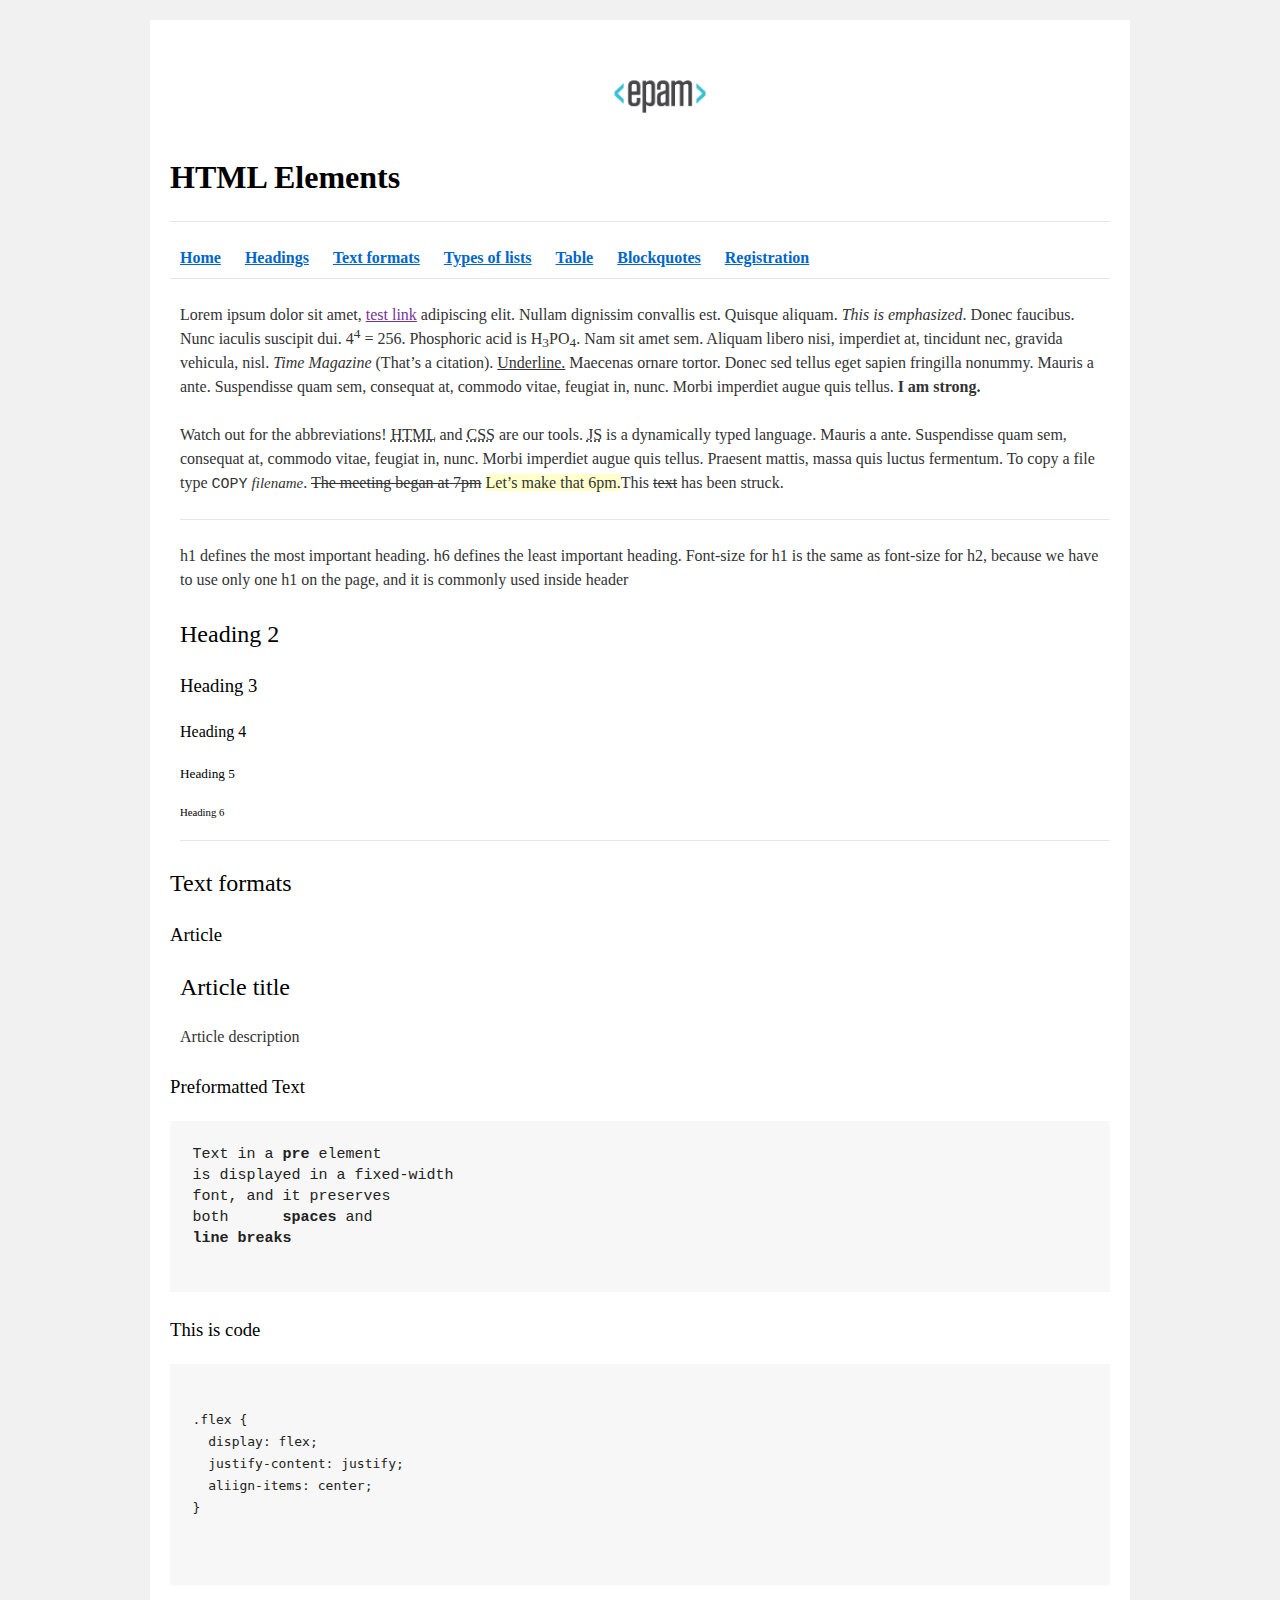
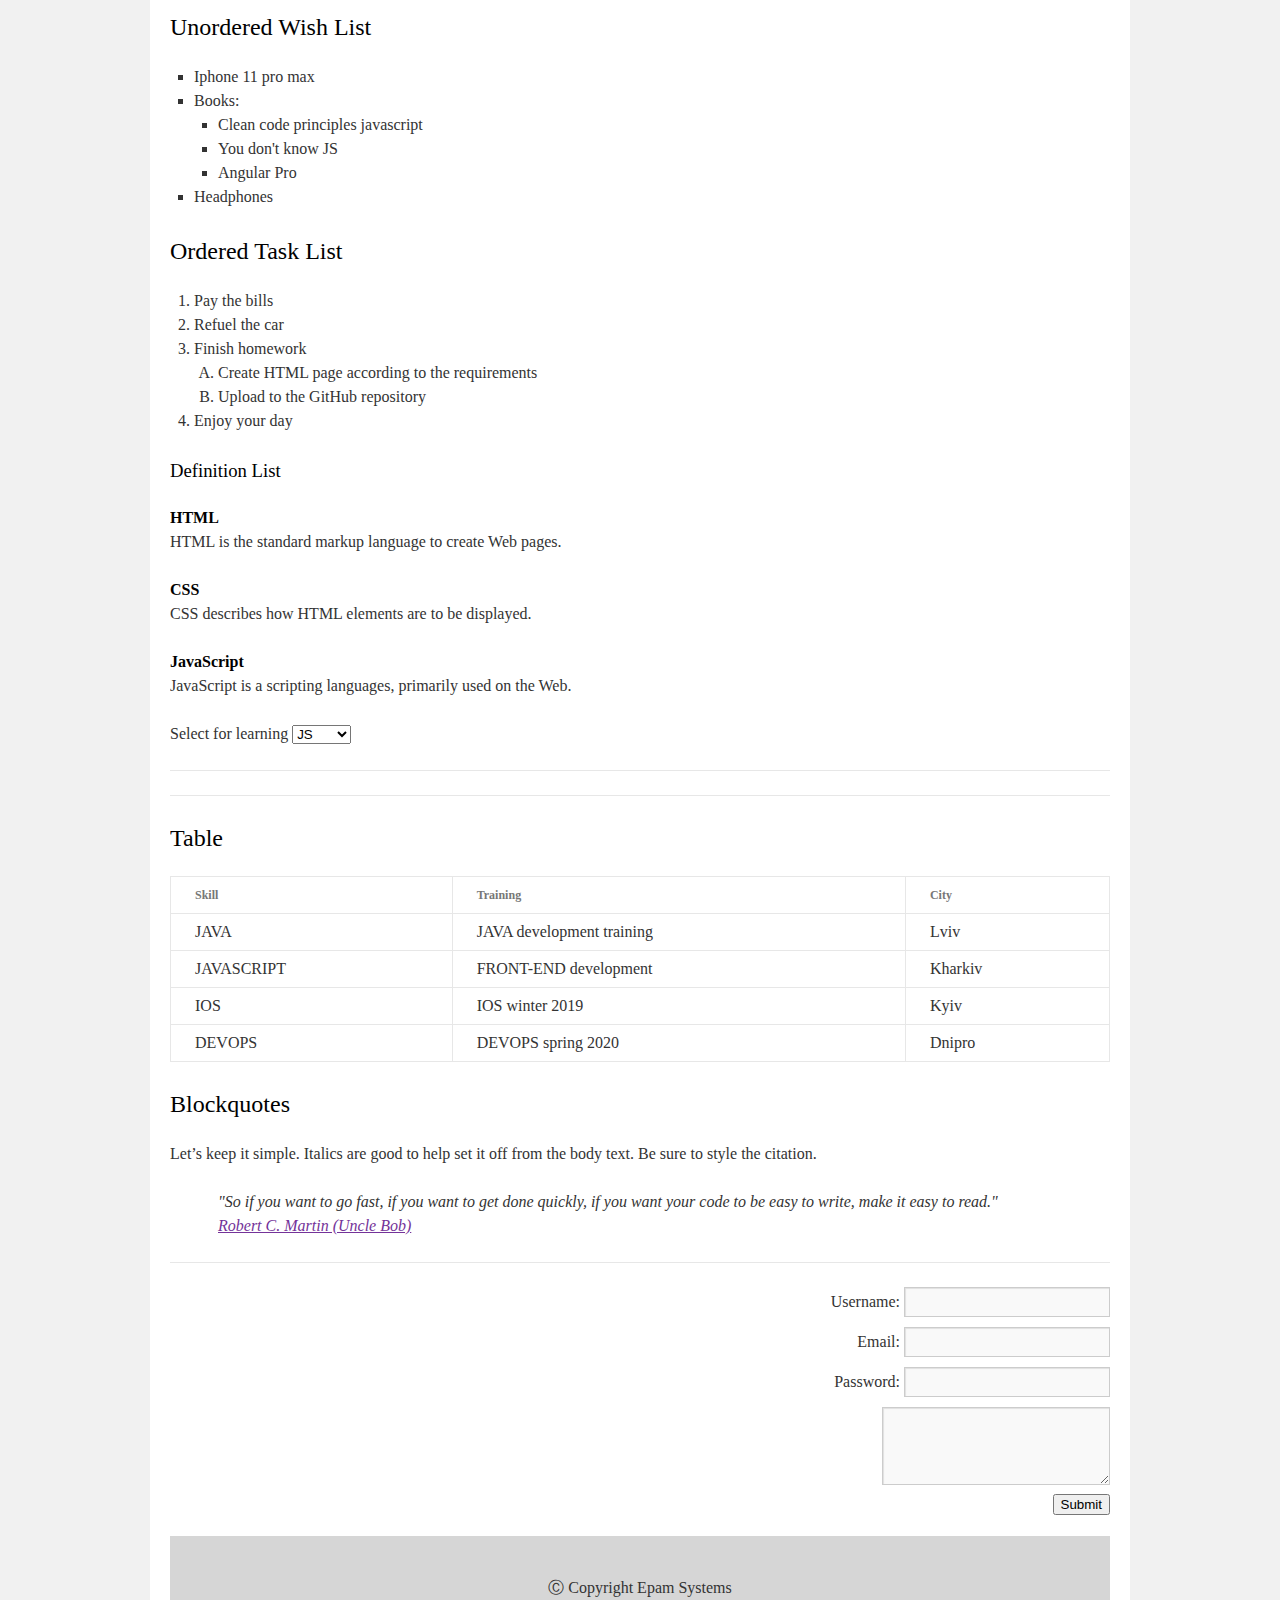
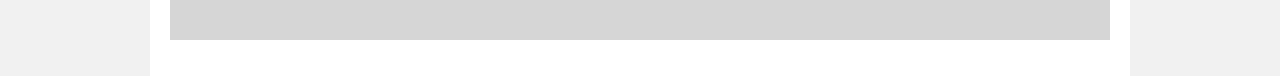
<file: FL12_HW1/homework/index.html>
<!DOCTYPE html>
<html lang="en">

<head>
  <meta charset="utf-8">
  <title>HTML Basics</title>
  <link rel="stylesheet" href="style.css">
</head>

<body>
  <div id="wrapper">
    <div id="main">
      <div id="container">
        <div id="content" role="main">
          <img src="logo.png" alt="<epam>">
          <header>
            <h1><strong>HTML Elements</strong></h1><a id="Home"></a>
            <hr>
            <nav>
              <a href="#Home"><b>Home</b></a>
              <a href="#Headings"><b>Headings</b></a>
              <a href="#TextFormats"><b>Text formats</b></a>
              <a href="#TypesOfLists"><b>Types of lists</b></a>
              <a href="#Table"><b>Table</b></a>
              <a href="#Blockquotes"><b>Blockquotes</b></a>
              <a href="#Registration"><b>Registration</b></a>
            </nav>
            <hr>
          </header>
          <article>
            <p>Lorem ipsum dolor sit amet, <a href="">test link</a> adipiscing elit. Nullam dignissim convallis est.
              Quisque aliquam.
              <em>This is emphasized</em>. Donec faucibus. Nunc iaculis suscipit dui. 4<sup>4</sup> = 256.
              Phosphoric acid is H<sub>3</sub>PO<sub>4</sub>. Nam sit amet sem. Aliquam libero nisi, imperdiet at,
              tincidunt nec, gravida vehicula, nisl.
              <i>Time Magazine</i> (That’s a citation). <u>Underline.</u> Maecenas ornare tortor. Donec sed tellus eget
              sapien fringilla nonummy. Mauris a ante.
              Suspendisse quam sem, consequat at, commodo vitae, feugiat in, nunc. Morbi imperdiet augue quis tellus.
              <strong>I am strong.</strong></p>
            <p>Watch out for the abbreviations! <abbr title="Hyper Text Markup Language">HTML</abbr> and <abbr
                title="Cascading Style Sheets">CSS</abbr> are our tools. <abbr title="JavaScript">JS</abbr> is a dynamically
                 typed language. Mauris a ante. Suspendisse quam sem, consequat at, commodo vitae, feugiat in, nunc. Morbi 
                 imperdiet augue quis tellus. Praesent mattis, massa quis luctus fermentum. To copy a file type <kbd>COPY</kbd>
                  <var>filename</var>. <del>The meeting began at 7pm</del> <ins>Let’s make that 6pm.</ins>This <s>text</s> has been struck.</p>
            <hr>
            <a id="Headings"></a>
            <p>h1 defines the most important heading. h6 defines the least important heading. Font-size for h1 is the
              same as font-size for h2, because we have to use only one h1 on the page, and it is commonly used inside
              header</p>
            <h2>Heading 2</h2>
            <h3>Heading 3</h3>
            <h4>Heading 4</h4>
            <h5>Heading 5</h5>
            <h6>Heading 6</h6>
            <hr>
          </article>
          <section>
            <a id="TextFormats"></a>
            <h2>Text formats</h2>
            <h3>Article</h3>
            <article>
              <h2>Article title</h2>
              <p>Article description</p>
            </article>

            <h3>Preformatted Text</h3>
            <pre>Text in a <strong>pre</strong> element
is displayed in a fixed-width
font, and it preserves
both      <strong>spaces</strong> and
<strong>line breaks</strong>
            </pre>
            <h3>This is code</h3>
            <pre><code>
.flex {
  display: flex;
  justify-content: justify;
  aliign-items: center;
}

            </code></pre>
            <a id="TypesOfLists"></a>
            <h2>Unordered Wish List</h2>
            <ul>
              <li>Iphone 11 pro max</li>
              <li>Books:
                <ul>
                  <li>Clean code principles javascript</li>
                  <li>You don't know JS</li>
                  <li>Angular Pro</li>
                </ul>
              </li>
              <li>Headphones</li>
            </ul>
            <h2>Ordered Task List</h2>
            <ol>
              <li>Pay the bills</li>
              <li>Refuel the car</li>
              <li>Finish homework
                <ol>
                  <li>Create HTML page according to the requirements</li>
                  <li>Upload to the GitHub repository</li>
                </ol>
              </li>  
              <li>Enjoy your day</li>
            </ol>
            <h3>Definition List</h3>
            <dl>
              <dt>HTML</dt>
                <dd>HTML is the standard markup language to create Web pages.</dd>
              <dt>CSS</dt>
                <dd>CSS describes how HTML elements are to be displayed.</dd>
              <dt>JavaScript</dt>
                <dd>JavaScript is a scripting languages, primarily used on the Web.</dd>
            </dl>
            <p>Select for learning
            <select id="SelectForLearning">
              <option value="JS">JS</option>
              <option value="HTML">HTML</option>
              <option value="CSS">CSS</option>
            </select>
            </p>
            </section>
            <hr>
            <hr>
            <section>
            <a id="Table"></a>
            <h2>Table</h2>
              <table>
              <tr>
                <th>Skill</th>
                <th>Training</th>
                <th>City</th>
              </tr>
              <tr>
                <td>JAVA</td>
                <td>JAVA development training</td>
                <td>Lviv</td>
              </tr>
              <tr>
                <td>JAVASCRIPT</td>
                <td>FRONT-END development</td>
                <td>Kharkiv</td>
              </tr>
              <tr>
                <td>IOS</td>
                <td>IOS winter 2019</td>
                <td>Kyiv</td>
              </tr>
              <tr>
                <td>DEVOPS</td>
                <td>DEVOPS spring 2020</td>
                <td>Dnipro</td>
              </tr>
            </table>
          </section>
          <section>
            <a id="Blockquotes"></a>
            <h2>Blockquotes</h2>
            <p>
              Let’s keep it simple. Italics are good to help set it off from the body text. Be sure to style the citation.
            </p>
            <blockquote cite="">"So if you want to go fast, if you want to get done quickly, if you want your code to be easy to write, make it easy to read."
              <p><a href="">Robert C. Martin (Uncle Bob)</a></p>
            </blockquote>
          </section>
          <hr>
            <a id="Registration"></a>
            <form action="URL" method="POST">
              <fieldset>
                <label for="Username">Username: </label>
                <input type="text" id="Username">
              </fieldset>  
              <fieldset>
                <label for="Email">Email: </label>
                <input type="text" id="Email">
              </fieldset>
              <fieldset>
                <label for="Password">Password: </label>
                <input type="text" id="Password">
              </fieldset>
              <fieldset>
                <textarea cols="23" rows="3"></textarea>
              </fieldset>
              <fieldset>
                <button type="submit">Submit</button>
              </fieldset>
            </form>
          <footer>
            &#9400; Copyright Epam Systems
          </footer>
        </div>
      </div>
    </div>
  </div>
</body>

</html>
</file>
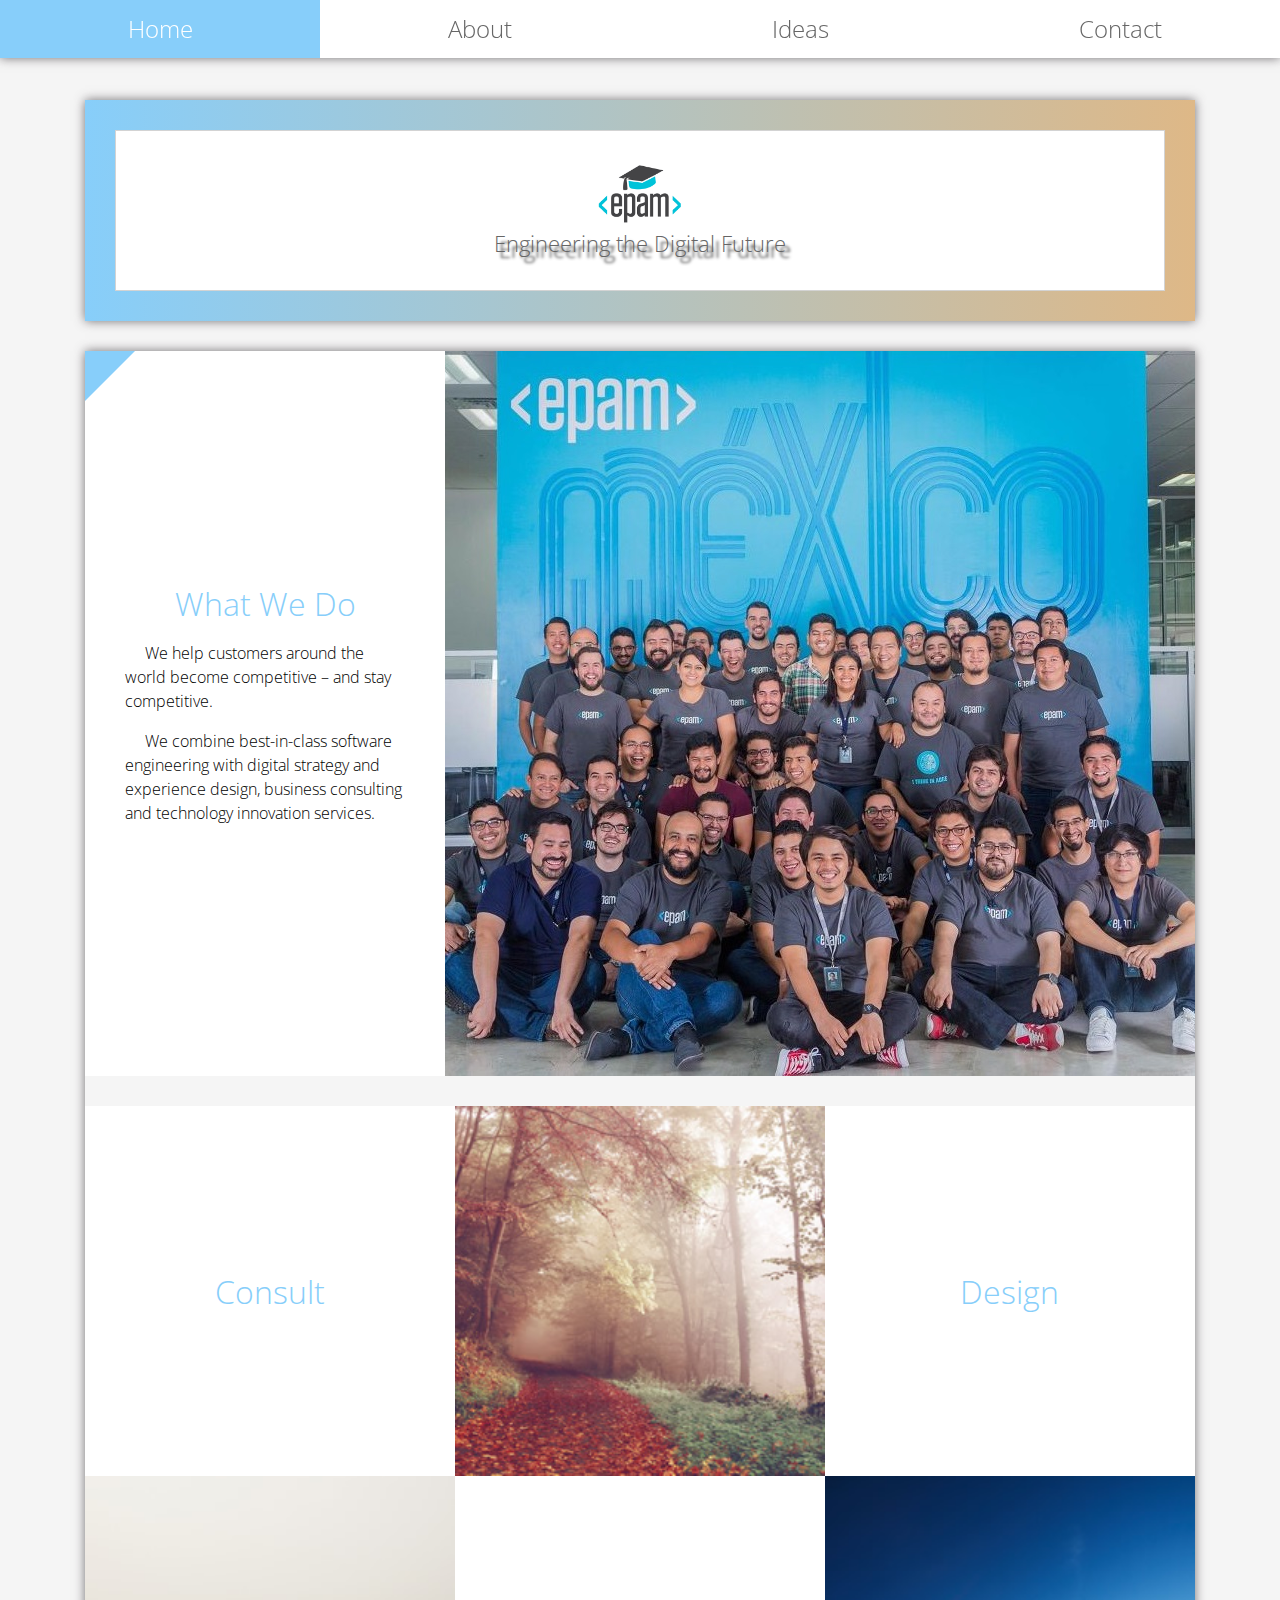
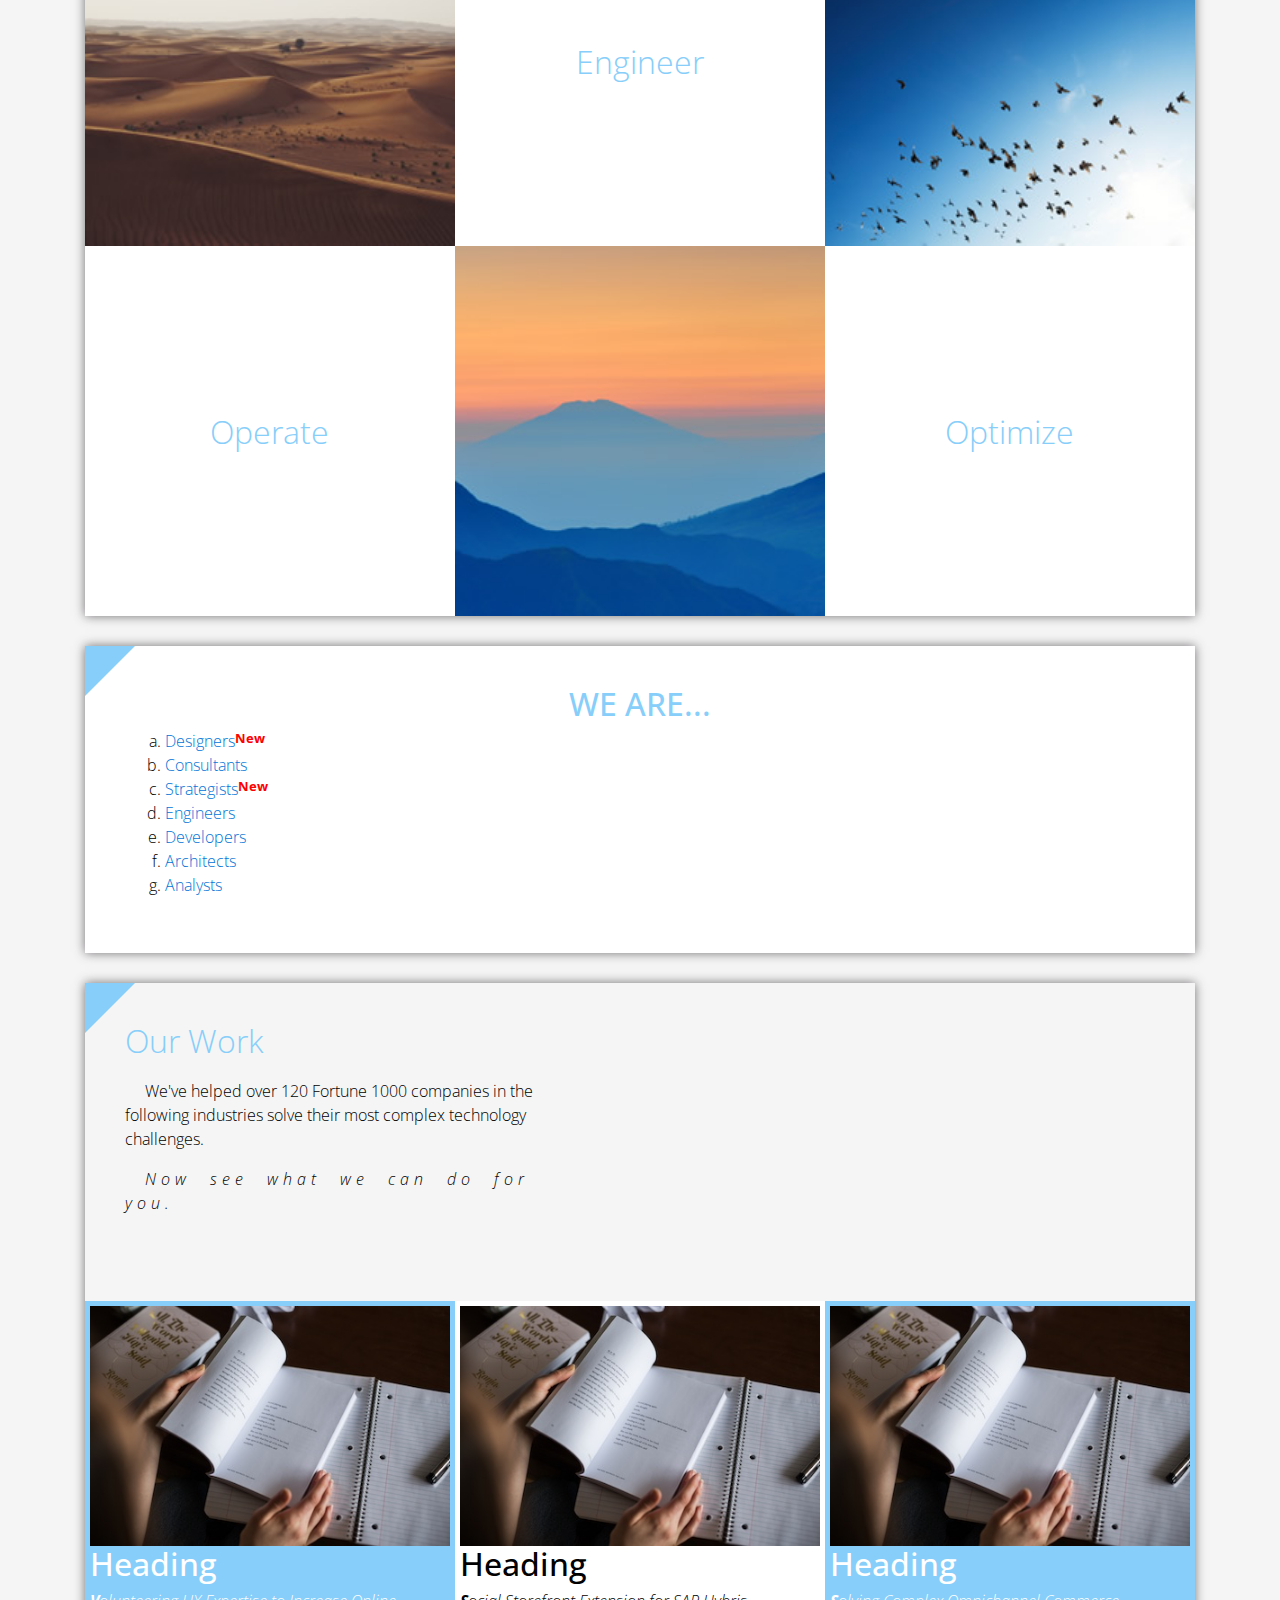
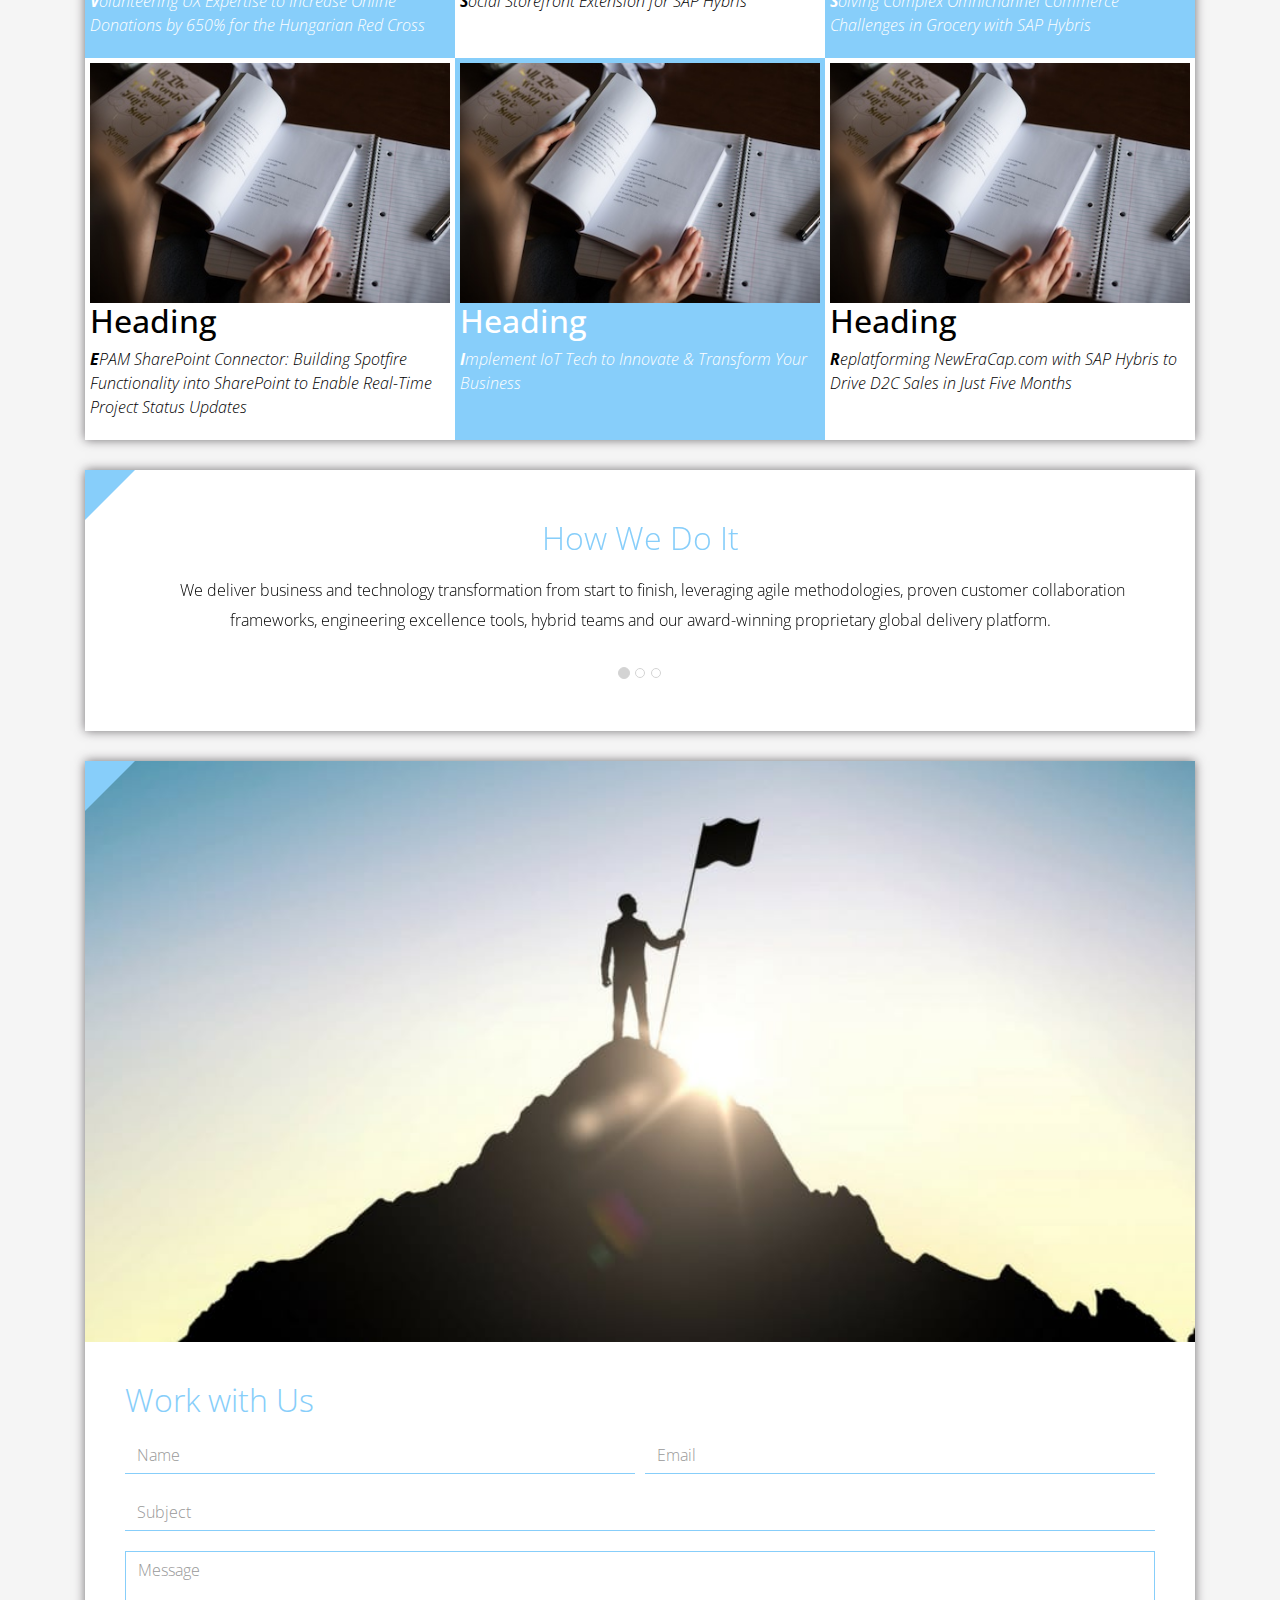
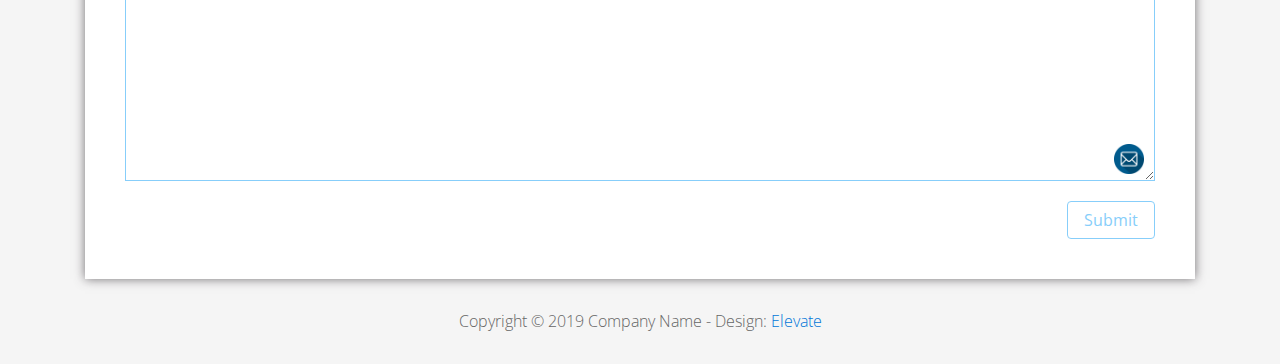
<file: FL12_HW2/homework/index.html>
<!DOCTYPE html>
<html lang="en">
<head>
  <meta charset="utf-8">
  <meta http-equiv="X-UA-Compatible" content="IE=edge">
  <meta name="viewport" content="width=device-width, initial-scale=1">

  <title>CSS Basics HW</title>



  <!-- load stylesheets -->
  <link rel="stylesheet" href="http://fonts.googleapis.com/css?family=Open+Sans:300,400">
  <!-- Google web font "Open Sans" -->
  <link rel="stylesheet" href="css/bootstrap.min.css">
  <!-- Bootstrap style -->
  <link rel="stylesheet" href="css/general.css">
  <link rel="stylesheet" href="css/style.css">
  <!-- Templatemo style -->
</head>

<body>
<div class="container">

  <div class="tm-sidebar">
    <nav class="tm-main-nav">
      <ul>
        <li class="tm-nav-item"><a href="#home" class="tm-nav-item-link">Home</a></li>
        <li class="tm-nav-item"><a href="#about" class="tm-nav-item-link">About</a></li>
        <li class="tm-nav-item"><a href="#ideas" class="tm-nav-item-link">Ideas</a></li>
        <li class="tm-nav-item"><a href="#contact" class="tm-nav-item-link">Contact</a></li>
      </ul>
    </nav>
  </div>

  <div class="tm-main-content">

    <div id="home" class="tm-content-box tm-content-header margin-b-10">
      <div class="tm-banner">
        <div class="tm-banner-inner">
          <img src="img/epam_logo.png" width="100" alt="">
          <p class="tm-banner-text">Engineering the Digital Future</p>
        </div>
      </div>
    </div>

    <section>
      <div class="tm-content-box flex-2-col">

        <div class="padding-medium flex-item tm-team-description-container flex-item">
          <h2 class="tm-section-title">What We Do</h2>
          <p class="tm-section-description">We help customers around the world become competitive – and stay competitive.</p>
          <p class="tm-section-description"> We combine best-in-class software engineering with digital strategy and experience design, business consulting and technology innovation services.</p>
        </div>
        <div class="flex-item tm-team-img">
          <img src="img/epam-mexico.jpg" alt="epam-mexico">
        </div>

      </div>

      <div id="about" class="tm-content-box">

        <ul class="boxes gallery-container">
          <li class="box box-bg">
            <h2 class="tm-section-title tm-section-title-box tm-box-bg-title">Consult</h2>
          </li>
          <li class="box">
            <a href="img/idea-large-01.jpg">
              <img src="img/idea-01.jpg" alt="Image" class="img-fluid thumbnail box-img">
            </a>
          </li>
          <li class="box box-bg">
            <h2 class="tm-section-title tm-section-title-box tm-box-bg-title">Design</h2>
          </li>
          <li class="box">
            <a href="img/idea-large-02.jpg">
              <img src="img/idea-02.jpg" alt="Image" class="img-fluid thumbnail box-img">
            </a>
          </li>
          <li class="box box-bg">
            <h2 class="tm-section-title tm-section-title-box tm-box-bg-title">Engineer</h2>
          </li>
          <li class="box">
            <a href="img/idea-large-03.jpg">
              <img src="img/idea-03.jpg" alt="Image" class="img-fluid thumbnail box-img">
            </a>
          </li>
          <li class="box box-bg">
            <h2 class="tm-section-title tm-section-title-box tm-box-bg-title">Operate</h2>
          </li>
          <li class="box">
            <a href="img/idea-large-04.jpg">
              <img src="img/idea-04.jpg" alt="Image" class="img-fluid thumbnail box-img">
            </a>
          </li>
          <li class="box box-bg">
            <h2 class="tm-section-title tm-section-title-box tm-box-bg-title">Optimize</h2>
          </li>
        </ul>

      </div>

    </section>

    <!-- slider -->
    <section class="heading tm-content-box">
      <div class="padding-medium">
        <h2> WE ARE...</h2>
        <ol>
          <li><a href="index.html" class="text">Designers</a></li>
          <li><a href="index.html">Consultants</a></li>
          <li><a href="#" class="text">Strategists</a></li>
          <li><a href="#">Engineers</a></li>
          <li><a href="#">Developers</a></li>
          <li><a href="#">Architects</a></li>
          <li><a href="#">Analysts</a></li>
        </ol>
      </div>
    </section>

    <section class="blocks">
      <div class="padding-medium flex-item tm-team-description-container">
        <h2 class="tm-section-title">Our Work</h2>
        <p class="tm-section-description">We've helped over 120 Fortune 1000 companies in the following industries solve their most complex technology challenges. </p>
        <p class="tm-section-description"> Now see what we can do for you.</p>
      </div>
      <div class="tm-content-box flex-2-col">
      </div>
      <div  class="tm-content-box">
        <ul class="boxes gallery-container">
          <li class="box box-work">
            <img src="img/study.jpeg" alt="Image" class="img-fluid">
            <div>
              <h2>Heading</h2>
              <p>Volunteering UX Expertise to Increase Online Donations by 650% for the Hungarian Red Cross</p>
            </div>
          </li>
          <li class="box box-work">
            <img src="img/study.jpeg" alt="Image" class="img-fluid">
            <div>
              <h2>Heading</h2>
              <p>Social Storefront Extension for SAP Hybris</p>
            </div>
          </li>
          <li class="box box-work">
            <img src="img/study.jpeg" alt="Image" class="img-fluid">
            <div>
              <h2>Heading</h2>
              <p>Solving Complex Omnichannel Commerce Challenges in Grocery with SAP Hybris</p>
            </div>
          </li>
          <li class="box box-work">
            <img src="img/study.jpeg" alt="Image" class="img-fluid">
            <div>
              <h2>Heading</h2>
              <p>EPAM SharePoint Connector: Building Spotfire Functionality into SharePoint to Enable Real-Time Project Status Updates</p>
            </div>
          </li>
          <li class="box box-work">
            <img src="img/study.jpeg" alt="Image" class="img-fluid">
            <div>
              <h2>Heading</h2>
              <p>Implement IoT Tech to Innovate &amp; Transform Your Business</p>
            </div>
          </li>
          <li class="box box-work">
            <img src="img/study.jpeg" alt="Image" class="img-fluid">
            <div>
              <h2>Heading</h2>
              <p>Replatforming NewEraCap.com with SAP Hybris to Drive D2C Sales in Just Five Months</p>
            </div>
          </li>
        </ul>

      </div>
    </section>

    <section id="ideas">
      <div id="tmCarousel" class="carousel slide tm-content-box" data-ride="carousel">

        <ol class="carousel-indicators">
          <li data-target="#tmCarousel" data-slide-to="0" class="active"></li>
          <li data-target="#tmCarousel" data-slide-to="1" class=""></li>
          <li data-target="#tmCarousel" data-slide-to="2" class=""></li>
        </ol>

        <div class="carousel-inner" role="listbox">

          <div class="carousel-item active">
            <div class="carousel-content">
              <div class="flex-item">
                <h2 class="tm-section-title">How We Do It</h2>
                <p class="tm-section-description carousel-description">We deliver business and technology transformation from start to finish, leveraging agile methodologies, proven customer collaboration frameworks, engineering excellence tools, hybrid teams and our award-winning proprietary global delivery platform.</p>
              </div>
            </div>
          </div>

          <div class="carousel-item">
            <div class="carousel-content">
              <div class="flex-item">
                <h2 class="tm-section-title">Our Clients</h2>
                <p class="tm-section-description carousel-description">Lorem ipsum dolor sit amet,
                  consectetur adipiscing elit. Quisque vel nisi pharetra nibh varius pharetra ac
                  sagittis nisi. Etiam pharetra vestibulum hendrerit. Pellentesque interdum metus
                  sed massa rutrum.</p>
              </div>
            </div>
          </div>

          <div class="carousel-item">
            <div class="carousel-content">
              <div class="flex-item">
                <h2 class="tm-section-title">Our Projects</h2>
                <p class="tm-section-description carousel-description">Donec ex libero, fringilla
                  vitae purus sit amet, rhoncus pharetra lorem. Pellentesque id sem id lacus
                  ultricies vehicula. Aliquam rutrum mi non. Pellentesque interdum metus sed massa
                  rutrum.</p>
              </div>
            </div>
          </div>

        </div>

      </div>
    </section>

    <section class="tm-content-box">
      <img src="img/contact-us.jpg" alt="Contact image" class="img-fluid img-contact-us">

      <div id="contact" class="padding-medium">
        <h2 class="tm-section-title">Work with Us</h2>
        <form action="#contact" method="get" class="contact-form">

          <div class="form-group col-xs-12 col-sm-12 col-md-6 col-lg-6 form-group-2-col-left">
            <input type="text" id="contact_name" name="contact_name" class="form-control"
                   placeholder="Name" required/>
          </div>
          <div class="form-group col-xs-12 col-sm-12 col-md-6 col-lg-6 form-group-2-col-right mandatory-field">
            <input type="email" id="contact_email" name="contact_email" class="form-control"
                   placeholder="Email" required/>
          </div>
          <div class="form-group">
            <input type="text" id="contact_subject" name="contact_subject" class="form-control"
                   placeholder="Subject" required/>
          </div>
          <div class="form-group">
            <textarea id="contact_message" name="contact_message" class="form-control" rows="9"
                      placeholder="Message" required></textarea>
          </div>

          <button type="submit" class="btn btn-primary submit-btn">Submit</button>

        </form>
      </div>
    </section>

    <footer class="tm-footer">
      <p class="text-xs-center">Copyright &copy; 2019 Company Name

        - Design: <a rel="nofollow" href="http://www.templatemo.com/tm-481-elevate"
                     target="_parent">Elevate</a></p>
    </footer>

  </div>

</div>

</body>
</html>
</file>
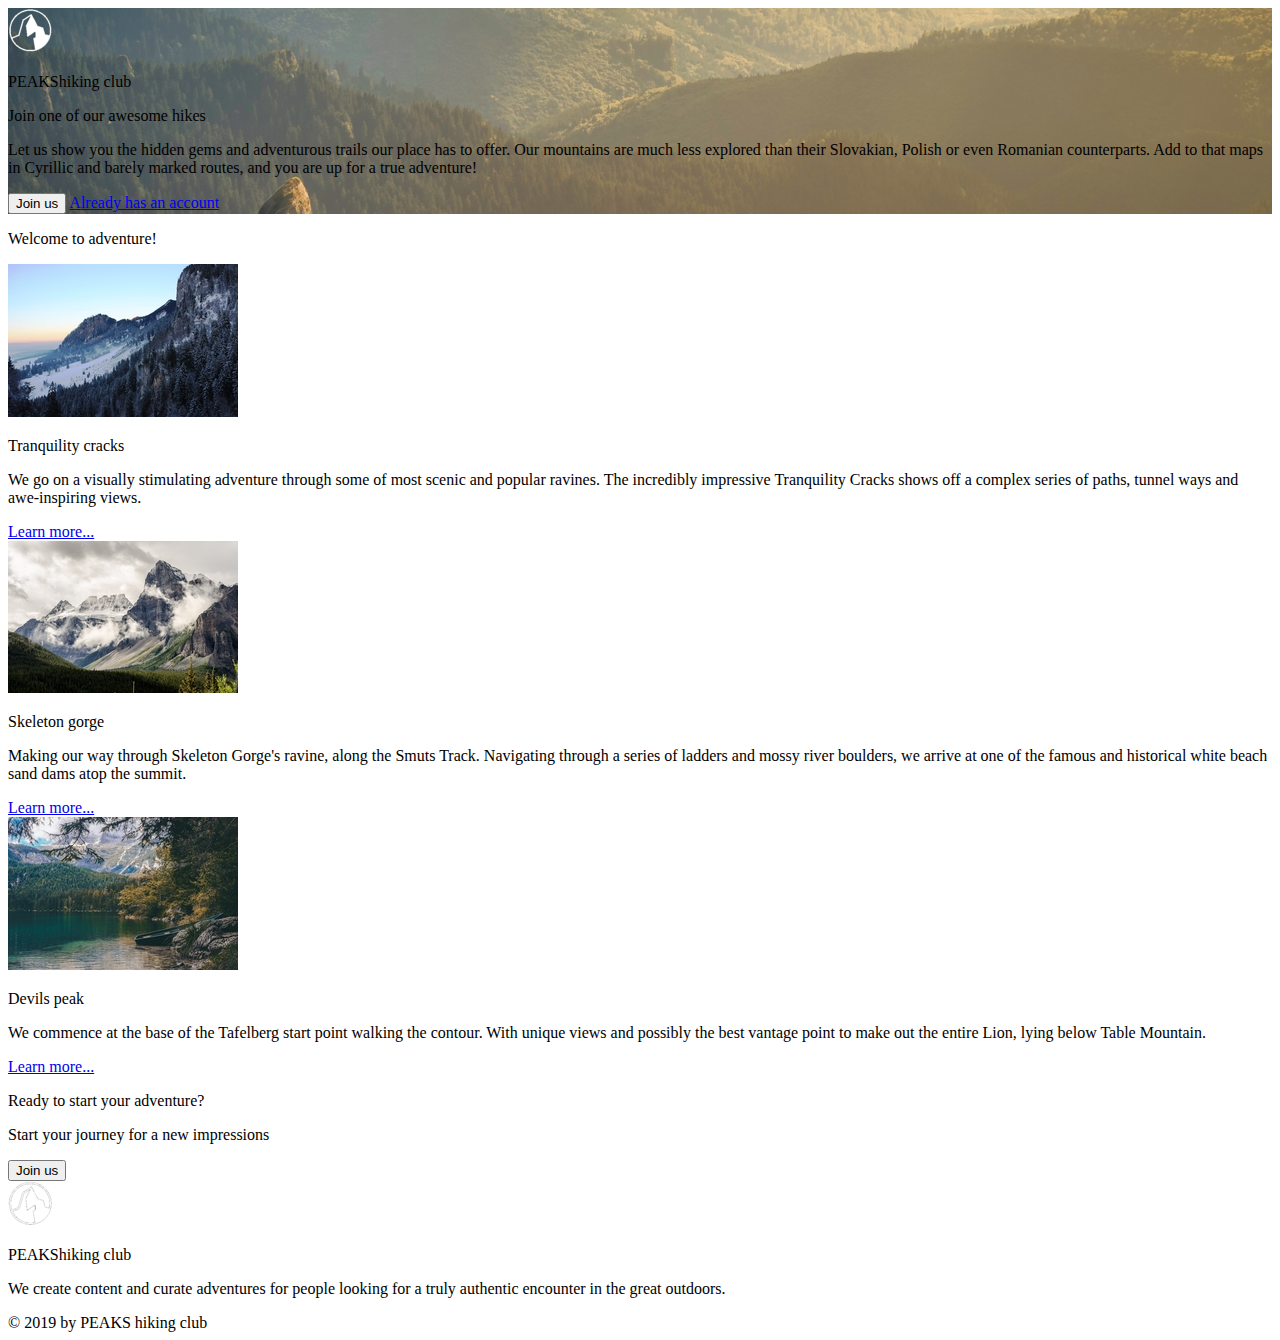
<file: FL12_HW3/homework/index.html>
<!DOCTYPE html>
<html lang="en">

<head>
    <meta charset="UTF-8">
    <meta name="viewport" content="width=device-width, initial-scale=1.0">
    <meta http-equiv="X-UA-Compatible" content="ie=edge">
    <link href="https://fonts.googleapis.com/css?family=Hind:400,600%7CSource+Sans+Pro:400,600,700%7CFresca"
          rel="stylesheet"/>

    <!-- Styles should be switched here: -->

    <link rel="stylesheet" type="text/css" href="css/style1.css">
    <!--     <link rel="stylesheet" type="text/css" href="css/style2.css">-->

    <title>PEAKS hiking club</title>
</head>

<body>
<header class="header">
    <div class="header-wrap">
        <div class="landing-logo">
            <img src="img/m-logo.png" alt="logo"/>
            <p>PEAKS<span>hiking club</span></p>
        </div>
        <p class="header_heading">
            Join one of our awesome hikes
        </p>
        <p class="header_text">
            Let us show you the hidden gems and adventurous trails our place has to offer.
            Our mountains are much less explored than their Slovakian,
            Polish or even Romanian counterparts. Add to that maps in Cyrillic and barely marked routes,
            and you are up for a true adventure!
        </p>
        <div>
            <button class="header_button">Join us</button>
            <a href="#" class="login">Already has an account</a>
        </div>
    </div>
</header>
<main class="section">
    <p class="section_text">
        Welcome to adventure!
    </p>
    <div class="section_card_wrap">
        <div class="section_card">
            <img class="section_card_img"
                 src="img/m-1.jpg"
                 alt="experts"/>
            <div class="section_card_right_container">
                <p class="section_card_heading">
                    Tranquility cracks
                </p>
                <p class="section_card_text">
                    We go on a visually stimulating adventure through some of most scenic and popular ravines.
                    The incredibly impressive Tranquility Cracks shows off a complex series of paths, tunnel ways and
                    awe-inspiring views.
                </p>
                <a href="#" class="section_link">Learn more...</a>
            </div>
        </div>
        <div class="section_card">
            <img class="section_card_img"
                 src="img/m-2.jpg"
                 alt="content formats"/>
            <div class="section_card_right_container">
                <p class="section_card_heading">
                    Skeleton gorge
                </p>
                <p class="section_card_text">
                    Making our way through Skeleton Gorge's ravine, along the Smuts Track.
                    Navigating through a series of ladders and mossy river boulders, we arrive at one of the famous and
                    historical white beach sand dams atop the summit.
                </p>
                <a href="#" class="section_link">Learn more...</a>
            </div>
        </div>
        <div class="section_card">
            <img class="section_card_img"
                 src="img/m-3.jpg"
                 alt="certificate"/>
            <div class="section_card_right_container">
                <p class="section_card_heading">
                    Devils peak
                </p>
                <p class="section_card_text">
                    We commence at the base of the Tafelberg start point walking the contour.
                    With unique views and possibly the best vantage point to make out the entire Lion, lying below Table
                    Mountain.
                </p>
                <a href="#" class="section_link">Learn more...</a>
            </div>
        </div>
    </div>
    <div class="section_banner">
        <div class="section_banner_text_wrap">
            <p class="section_banner_heading">
                Ready to start your adventure?
            </p>
            <p class="section_banner_text">
                Start your journey for a new impressions
            </p>
        </div>
        <button class="section_banner_button">Join us</button>
    </div>
</main>
<footer class="footer">
    <div class="footer-wrap">
        <div class="footer_logo landing-logo">
            <img src="img/m-logo.png" alt="logo"/>
            <p>PEAKS<span>hiking club</span></p>
        </div>
        <p class="footer_text">
            We create content and curate adventures for people looking for a truly authentic encounter in the great
            outdoors.
        </p>
        <span class="footer-cr">
          &copy; 2019 by PEAKS hiking club
        </span>
    </div>
</footer>
</body>

</html>
</file>
<file: FL12_HW1/homework/style.css>
html,body,div,span,applet,object,iframe,h1,h2,h3,h4,h5,h6,p,blockquote,pre,a,abbr,acronym,address,big,cite,code,del,dfn,em,font,img,ins,kbd,q,s,samp,small,strike,strong,sub,sup,tt,var,b,u,i,center,dl,dt,dd,ol,ul,li,fieldset,form,label,legend,table,caption,tbody,tfoot,thead,tr,th,td{background:transparent;border:0;margin:0;padding:0;vertical-align:baseline}body{line-height:1}h1,h2,h3,h4,h5,h6{clear:both;font-weight:normal}ol,ul{list-style:none}blockquote{quotes:none}blockquote:before,blockquote:after{content:'';content:none}del{text-decoration:line-through}table{border-collapse:collapse;border-spacing:0}a img{border:0}#container{float:left;margin:0 -240px 0 0;width:100%}#primary,#secondary{float:right;overflow:hidden;width:220px}#secondary{clear:right}#footer{clear:both;width:100%}.one-column #content{margin:0 auto;width:640px}.single-attachment #content{margin:0 auto;width:900px}body,input,textarea,.page-title span,.pingback a.url{font-family:Georgia,"Bitstream Charter",serif}h3#comments-title,h3#reply-title,#access .menu,#access div.menu ul,#cancel-comment-reply-link,.form-allowed-tags,#site-info,#site-title,#wp-calendar,.comment-meta,.comment-body tr th,.comment-body thead th,.entry-content label,.entry-content tr th,.entry-content thead th,.entry-meta,.entry-title,.entry-utility,#respond label,.navigation,.page-title,.pingback p,.reply,.widget-title,.wp-caption-text{font-family:"Helvetica Neue",Arial,Helvetica,"Nimbus Sans L",sans-serif}input[type="submit"]{font-family:"Helvetica Neue",Arial,Helvetica,"Nimbus Sans L",sans-serif}pre{font-family:"Courier 10 Pitch",Courier,monospace}code{font-family:Monaco,Consolas,"Andale Mono","DejaVu Sans Mono",monospace}#access .menu-header,div.menu,#colophon,#branding,#main,#wrapper{margin:0 auto;width:940px}#wrapper{background:#fff;margin-top:20px;padding:0 20px}#footer-widget-area{overflow:hidden}#footer-widget-area .widget-area{float:left;margin-right:20px;width:220px}#footer-widget-area #fourth{margin-right:0}#site-info{float:left;font-size:14px;font-weight:bold;width:700px}#site-generator{float:right;width:220px}body{background:#f1f1f1}body,input,textarea{color:#666;font-size:12px;line-height:18px}hr{background-color:#e7e7e7;border:0;clear:both;height:1px;margin-bottom:18px}p{margin-bottom:18px}ul{list-style:square;margin:0 0 18px 1.5em}ol{list-style:decimal;margin:0 0 18px 1.5em}ol ol{list-style:upper-alpha}ol ol ol{list-style:lower-roman}ol ol ol ol{list-style:lower-alpha}ul ul,ol ol,ul ol,ol ul{margin-bottom:0}dl{margin:0 0 24px 0}dt{font-weight:bold}dd{margin-bottom:18px}strong{font-weight:bold}cite,em,i{font-style:italic}big{font-size:131.25%}ins{background:#ffc;text-decoration:none}blockquote{font-style:italic;padding:0 3em}blockquote cite,blockquote em,blockquote i{font-style:normal}pre{background:#f7f7f7;color:#222;line-height:18px;margin-bottom:18px;overflow:auto;padding:1.5em}abbr,acronym{cursor:help}sup,sub{height:0;line-height:1;position:relative;vertical-align:baseline}sup{bottom:1ex}sub{top:.5ex}small{font-size:smaller}input{margin-bottom:10px}input[type="text"],input[type="password"],input[type="email"],input[type="url"],input[type="number"],textarea{background:#f9f9f9;border:1px solid #ccc;box-shadow:inset 1px 1px 1px rgba(0,0,0,0.1);-moz-box-shadow:inset 1px 1px 1px rgba(0,0,0,0.1);-webkit-box-shadow:inset 1px 1px 1px rgba(0,0,0,0.1);padding:2px}a:link{color:#06c}a:visited{color:#743399}a:active,a:hover{color:#ff4b33}.screen-reader-text{clip:rect(1px,1px,1px,1px);overflow:hidden;position:absolute !important;height:1px;width:1px}#header{padding:30px 0 0 0}#site-title{float:left;font-size:30px;line-height:36px;margin:0 0 18px 0;width:700px}#site-title a{color:#000;font-weight:bold;text-decoration:none}#site-description{color:#000;clear:right;float:right;font-style:italic;margin:15px 0 18px 0;opacity:.65;width:220px}#branding img{border-top:4px solid #000;border-bottom:1px solid #000;display:block;float:left}#access{background:#000;display:block;float:left;margin:0 auto;width:940px}#access .menu-header,div.menu{font-size:13px;margin-left:12px;width:928px}#access .menu-header ul,div.menu ul{list-style:none;margin:0}#access .menu-header li,div.menu li{float:left;position:relative}#access a{color:#aaa;display:block;line-height:38px;padding:0 10px;text-decoration:none}#access ul ul{box-shadow:0 3px 3px rgba(0,0,0,0.2);-moz-box-shadow:0 3px 3px rgba(0,0,0,0.2);-webkit-box-shadow:0 3px 3px rgba(0,0,0,0.2);display:none;position:absolute;top:38px;left:0;float:left;width:180px;z-index:99999}#access ul ul li{min-width:180px}#access ul ul ul{left:100%;top:0}#access ul ul a{background:#333;line-height:1em;padding:10px;width:160px;height:auto}#access li:hover>a,#access ul ul:hover>a{background:#333;color:#fff}#access ul li:hover>ul{display:block}#access ul li.current_page_item>a,#access ul li.current_page_ancestor>a,#access ul li.current-menu-ancestor>a,#access ul li.current-menu-item>a,#access ul li.current-menu-parent>a{color:#fff}* html #access ul li.current_page_item a,* html #access ul li.current_page_ancestor a,* html #access ul li.current-menu-ancestor a,* html #access ul li.current-menu-item a,* html #access ul li.current-menu-parent a,* html #access ul li a:hover{color:#fff}#main{clear:both;overflow:hidden;padding:40px 0 0 0}#content{margin-bottom:36px}#content,#content input,#content textarea{color:#333;font-size:16px;line-height:24px}#content p,#content ul,#content ol,#content dd,#content pre,#content hr{margin-bottom:24px}#content ul ul,#content ol ol,#content ul ol,#content ol ul{margin-bottom:0}#content pre,#content kbd,#content tt,#content var{font-size:15px;line-height:21px}#content code{font-size:13px}#content dt,#content th{color:#000}#content h1,#content h2,#content h3,#content h4,#content h5,#content h6{color:#000;line-height:1.5em;margin:0 0 20px 0}#content table{border:1px solid #e7e7e7;margin:0 -1px 24px 0;text-align:left;width:100%}#content tr th,#content thead th{color:#777;font-size:12px;font-weight:bold;line-height:18px;padding:9px 24px;border-right:1px solid #e7e7e7}#content tr td{border-top:1px solid #e7e7e7;padding:6px 24px;border-right:1px solid #e7e7e7}#content tr.odd td{background:#f2f7fc}.hentry{margin:0 0 48px 0}.home .sticky{background:#f2f7fc;border-top:4px solid #000;margin-left:-20px;margin-right:-20px;padding:18px 20px}.single .hentry{margin:0 0 36px 0}.page-title{color:#000;font-size:14px;font-weight:bold;margin:0 0 36px 0}.page-title span{color:#333;font-size:16px;font-style:italic;font-weight:normal}.page-title a:link,.page-title a:visited{color:#777;text-decoration:none}.page-title a:active,.page-title a:hover{color:#ff4b33}#content .entry-title{color:#000;font-size:21px;font-weight:bold;line-height:1.3em;margin-bottom:0}.entry-title a:link,.entry-title a:visited{color:#000;text-decoration:none}.entry-title a:active,.entry-title a:hover{color:#ff4b33}.entry-meta{color:#777;font-size:12px}.entry-meta abbr,.entry-utility abbr{border:0}.entry-meta abbr:hover,.entry-utility abbr:hover{border-bottom:1px dotted #666}.single-author .by-author{position:absolute !important;clip:rect(1px 1px 1px 1px);clip:rect(1px,1px,1px,1px)}.entry-content,.entry-summary{clear:both;padding:12px 0 0 0}.entry-content .more-link{white-space:nowrap}#content .entry-summary p:last-child{margin-bottom:12px}.entry-content fieldset{border:1px solid #e7e7e7;margin:0 0 24px 0;padding:24px}.entry-content fieldset legend{background:#fff;color:#000;font-weight:bold;padding:0 24px}.entry-content input{margin:0 0 24px 0}.entry-content input.file,.entry-content input.button{margin-right:24px}.entry-content label{color:#777;font-size:12px}.entry-content select{margin:0 0 24px 0}.entry-content sup,.entry-content sub{font-size:10px}.entry-content blockquote.left{float:left;margin-left:0;margin-right:24px;text-align:right;width:33%}.entry-content blockquote.right{float:right;margin-left:24px;margin-right:0;text-align:left;width:33%}.page-link{clear:both;color:#000;font-weight:bold;line-height:48px;word-spacing:.5em}.page-link a:link,.page-link a:visited{background:#f1f1f1;color:#333;font-weight:normal;padding:.5em .75em;text-decoration:none}.home .sticky .page-link a{background:#d9e8f7}.page-link a:active,.page-link a:hover{color:#ff4b33}body.page .edit-link{clear:both;display:block}#entry-author-info{background:#f2f7fc;border-top:4px solid #000;clear:both;font-size:14px;line-height:20px;margin:24px 0;overflow:hidden;padding:18px 20px}#entry-author-info #author-avatar{background:#fff;border:1px solid #e7e7e7;float:left;height:60px;margin:0 -104px 0 0;padding:11px}#entry-author-info #author-description{float:left;margin:0 0 0 104px}#entry-author-info h2{color:#000;font-size:100%;font-weight:bold;margin-bottom:0}.entry-utility{clear:both;color:#777;font-size:12px;line-height:18px}.entry-meta a,.entry-utility a{color:#777}.entry-meta a:hover,.entry-utility a:hover{color:#ff4b33}#content .video-player{padding:0}.format-standard .wp-video,.format-standard .wp-audio-shortcode,.format-audio .wp-audio-shortcode,.format-standard .video-player{margin-bottom:24px}.home #content .format-aside p,.home #content .category-asides p{font-size:14px;line-height:20px;margin-bottom:10px;margin-top:0}.format-gallery .size-thumbnail img,.category-gallery .size-thumbnail img{border:10px solid #f1f1f1;margin-bottom:0}.format-gallery .gallery-thumb,.category-gallery .gallery-thumb{float:left;margin-right:20px;margin-top:-4px}.home #content .format-gallery .entry-utility,.home #content .category-gallery .entry-utility{padding-top:4px}.attachment .entry-content .entry-caption{font-size:140%;margin-top:24px}.attachment .entry-content .nav-previous a:before{content:'\2190\00a0'}.attachment .entry-content .nav-next a:after{content:'\00a0\2192'}#content img.size-auto,#content img.size-full,#content img.size-large,#content img.size-medium,#content .entry-attachment img,#content .widget-container img{max-width:100%;height:auto}#ie8 #content img.size-auto,#ie8 #content img.size-full,#ie8 #content img.size-large,#ie8 #content img.size-medium,#ie8 #content .entry-attachment img{width:auto}.alignleft,img.alignleft{display:inline;float:left;margin-right:24px;margin-top:4px}.alignright,img.alignright{display:inline;float:right;margin-left:24px;margin-top:4px}.aligncenter,img.aligncenter{clear:both;display:block;margin-left:auto;margin-right:auto}img.alignleft,img.alignright,img.aligncenter{margin-bottom:12px}.wp-caption{background:#f1f1f1;line-height:18px;margin-bottom:20px;max-width:100%;padding:4px;text-align:center}.wp-caption img{margin:5px 5px 0;max-width:622px}.wp-caption p.wp-caption-text{color:#777;font-size:12px;margin:5px}.wp-smiley{margin:0}.gallery{margin:0 auto 18px}.gallery .gallery-item{float:left;margin-top:0;text-align:center}.gallery-columns-1 .gallery-item{width:100%}.gallery-columns-2 .gallery-item{width:50%}.gallery-columns-3 .gallery-item{width:33%}.gallery-columns-4 .gallery-item{width:25%}.gallery-columns-5 .gallery-item{width:20%}.gallery-columns-6 .gallery-item{width:16%}.gallery-columns-7 .gallery-item{width:14%}.gallery-columns-8 .gallery-item{width:12%}.gallery-columns-9 .gallery-item{width:11%}.gallery-columns-1 img{max-width:620px}.gallery-columns-2 img{max-width:288px}.gallery-columns-3 img{max-width:177px}.gallery-columns-4 img{max-width:122px}.gallery-columns-5 img{max-width:88px}.gallery-columns-6 img{max-width:66px}.gallery-columns-7 img{max-width:50px}.gallery-columns-8 img{max-width:39px}.gallery-columns-9 img{max-width:29px}.gallery-item img{height:auto}.gallery-columns-2 .attachment-medium{max-width:92%;height:auto}.gallery-columns-4 .attachment-thumbnail{max-width:84%;height:auto}.gallery .gallery-caption{color:#777;font-size:12px;margin:0 0 12px}.gallery dl{margin:0}.gallery img{border:10px solid #f1f1f1}.gallery br+br{display:none}#content .entry-attachment img{display:block;margin:0 auto}.navigation{color:#777;font-size:12px;line-height:18px;overflow:hidden}.navigation a:link,.navigation a:visited{color:#777;text-decoration:none}.navigation a:active,.navigation a:hover{color:#ff4b33}.nav-previous{float:left;width:50%}.nav-next{float:right;text-align:right;width:50%}#nav-above{margin:0 0 18px 0}#nav-above{display:none}.paged #nav-above,.single #nav-above{display:block}#nav-below{margin:-18px 0 0 0}#comments{clear:both}#comments .navigation{padding:0 0 18px 0}h3#comments-title,h3#reply-title{color:#000;font-size:20px;font-weight:bold;margin-bottom:0}h3#comments-title{padding:24px 0}.commentlist{list-style:none;margin:0}.commentlist li.comment{border-bottom:1px solid #e7e7e7;line-height:24px;margin:0 0 24px 0;padding:0 0 0 56px;position:relative}.commentlist li:last-child{border-bottom:0;margin-bottom:0}#comments .comment-body ul,#comments .comment-body ol{margin-bottom:18px}#comments .comment-body p:last-child{margin-bottom:6px}#comments .comment-body blockquote p:last-child{margin-bottom:24px}.commentlist ol{list-style:decimal}.commentlist .avatar{position:absolute;top:4px;left:0}.comment-author cite{color:#000;font-style:normal;font-weight:bold}.comment-author .says{font-style:italic}.comment-meta{font-size:12px;margin:0 0 18px 0}.comment-meta a:link,.comment-meta a:visited{color:#777;text-decoration:none}.comment-meta a:active,.comment-meta a:hover{color:#ff4b33}.commentlist .bypostauthor>div{background:#f2f7fc;border-top:4px solid #000;margin-bottom:10px;padding:10px 0 0 20px}.reply{font-size:12px;padding:0 0 24px 0}.reply a,a.comment-edit-link{color:#777}.reply a:hover,a.comment-edit-link:hover{color:#ff4b33}.commentlist .children{list-style:none;margin:0}.commentlist .children li{border:0;margin:0}.nopassword,.nocomments{display:none}#comments .pingback{border-bottom:1px solid #e7e7e7;margin-bottom:18px;padding-bottom:18px}.commentlist li.comment+li.pingback{margin-top:-6px}#comments .pingback p{color:#777;display:block;font-size:12px;line-height:18px;margin:0}#comments .pingback .url{font-size:13px;font-style:italic}input[type="submit"]{color:#333}form{text-align:right}input{width:200px}#respond{border-top:1px solid #e7e7e7;margin:24px 0;overflow:hidden;position:relative}#respond p{margin:0}#respond .comment-notes{margin-bottom:1em}.form-allowed-tags{line-height:1em}.children #respond{margin:0 48px 0 0}h3#reply-title{margin:18px 0}#comments-list #respond{margin:0 0 18px 0}#comments-list ul #respond{margin:0}#cancel-comment-reply-link{font-size:12px;font-weight:normal;line-height:18px}#respond .required{color:#ff4b33;font-weight:bold}#respond label{color:#777;font-size:12px}#respond input{margin:0 0 9px;width:98%}#respond textarea{width:98%}#respond .form-allowed-tags{color:#777;font-size:12px;line-height:18px}#respond .form-allowed-tags code{font-size:11px}#respond .form-submit{margin:12px 0}#respond .form-submit input{font-size:14px;width:auto}.widget-area ul{list-style:none;margin-left:0}.widget-area ul ul{list-style:square;margin-left:1.3em}.widget-area select{max-width:100%}.widget_search #s{width:60%}.widget_search label{display:none}.widget-container{word-wrap:break-word;-webkit-hyphens:auto;-moz-hyphens:auto;hyphens:auto;margin:0 0 18px 0}.widget-container .wp-caption img{margin:auto}.widget-container.widget_image .wp-caption{width:auto}.widget-container.widget_image .wp-caption img{margin-left:-8px}.widget-title{color:#222;font-size:14px;font-weight:bold}.widget-area a:link,.widget-area a:visited{text-decoration:none}.widget-area a:active,.widget-area a:hover{text-decoration:underline}.widget-area .entry-meta{font-size:11px}#wp_tag_cloud div{line-height:1.6em}#wp-calendar{width:100%}#wp-calendar caption{color:#222;font-size:14px;font-weight:bold;padding-bottom:4px;text-align:left}#wp-calendar thead{font-size:11px}#wp-calendar tbody{color:#aaa}#wp-calendar tbody td{background:#f5f5f5;border:1px solid #fff;padding:3px 0 2px;text-align:center}#wp-calendar tbody .pad{background:0}#wp-calendar tfoot #next{text-align:right}.widget_rss a.rsswidget{color:#000}.widget_rss a.rsswidget:hover{color:#ff4b33}.widget_rss .widget-title img{width:11px;height:11px}#main .widget-area ul{margin-left:0;padding:0 20px 0 0}#main .widget-area ul ul{border:0;margin-left:1.3em;padding:0}#main .widget-container.music-player ul{margin:0}#footer{margin-bottom:20px}#colophon{border-top:4px solid #000;margin-top:-4px;overflow:hidden;padding:18px 0}#site-info{font-weight:bold}#site-info a{color:#000;text-decoration:none}#site-generator{font-style:italic;position:relative}#site-generator a{background:url(images/wordpress.png) center left no-repeat;color:#666;display:inline-block;line-height:16px;padding-left:20px;text-decoration:none}#site-generator a:hover{text-decoration:underline}img#wpstats{display:block;margin:0 auto 10px}pre{-webkit-text-size-adjust:140%}code{-webkit-text-size-adjust:160%}#access,.entry-meta,.entry-utility,.navigation,.widget-area{-webkit-text-size-adjust:120%}#site-description{-webkit-text-size-adjust:none}@media print{body{background:none !important}#wrapper{clear:both !important;display:block !important;float:none !important;position:relative !important}#header{border-bottom:2pt solid #000;padding-bottom:18pt}#colophon{border-top:2pt solid #000}#site-title,#site-description{float:none;line-height:1.4em;margin:0;padding:0}#site-title{font-size:13pt}.entry-content{font-size:14pt;line-height:1.6em}.entry-title{font-size:21pt}#access,#branding img,#respond,.comment-edit-link,.edit-link,.navigation,.page-link,.widget-area{display:none !important}#container,#header,#footer{margin:0;width:100%}#content,.one-column #content{margin:24pt 0 0;width:100%}.wp-caption p{font-size:11pt}#site-info,#site-generator{float:none;width:auto}#colophon{width:auto}img#wpstats{display:none}#site-generator a{margin:0;padding:0}#entry-author-info{border:1px solid #e7e7e7}#main{display:inline}.home .sticky{border:0}}img{width:140px;vertical-align:middle;display:block;margin:0 auto;margin-left:calc(50% - 50px);margin-bottom:20px}nav>a{padding:10px;color:#0279c1}nav>a b:hover{color:#00527a}nav>a:visited{color:#0279c1}article{padding-left:10px}footer{margin-top:20px;padding:40px 20px;text-align:center;background:#3333}
</file>
<file: FL12_HW2/homework/css/general.css>
/* 

please don't edit this styles

*/

h2.tm-section-title {
    color: lightskyblue;
}

a:focus {
    color: #666;
    outline: 0
}

ul {
    padding: 0;
    margin: 0
}

body {
    background-color: #f5f5f5;
    color: #000;
    font-family: 'Open Sans', Helvetica, Arial, sans-serif;
    font-size: 16px;
    font-weight: 300;
    padding-top: 30px;
    overflow-x: hidden
}

section:before {
    position: absolute;
    z-index: 1
}

.box,
.tm-content-box,
.tm-main-nav {
    background-color: #fff
}

.tm-sidebar {
    z-index: 10;
    position: fixed;
    left: 0;
    right: 0;
    top: 0;
    width: 100%;
}

.tm-sidebar ul{
    margin: 0px;
    display: flex;
}

.tm-main-nav {
    font-size: 1.5em;
    text-align: center
}

.tm-nav-item {
    list-style: none;
    width: 100%;
}

.tm-nav-item-link {
    border: 1px solid transparent;
    color: #666;
    display: block;
    padding: 10px;
    width: 100%;
    -webkit-transition: all .3s ease;
    transition: all .3s ease
}

.carousel-indicators li,
.tm-banner-inner {
    border: 1px solid lightgrey
}


.tm-nav-item-link.active,
.tm-nav-item-link:hover {
    color: #666;
    text-decoration: none;
}

.tm-nav-item-link:focus {
    text-decoration: none
}

.tm-banner-text,
.tm-banner-title,
.tm-section-title {
    color: #666;
    font-weight: 300;
    margin: 0
}

.tm-section-title {
    margin-bottom: 20px
}

.tm-section-title-box {
    margin-bottom: 0
}

.tm-banner-title {
    font-size: 3.3em;
    letter-spacing: 2px;
    text-transform: uppercase
}

.tm-main-content {
    padding-top: 70px;
}

.tm-content-box {
    overflow: hidden;
    margin-bottom: 30px
}

.padding-medium {
    padding: 40px
}

.tm-banner {
    padding: 30px
}

.tm-banner-inner {
    padding: 30px 0;
    height: 100%;
    text-align: center;
    display: flex;
    -webkit-box-orient: vertical;
    -webkit-box-direction: normal;
    -webkit-flex-direction: column;
    -ms-flex-direction: column;
    flex-direction: column;
    -webkit-box-align: center;
    -webkit-align-items: center;
    -ms-flex-align: center;
    align-items: center;
    -webkit-box-pack: center;
    -webkit-justify-content: center;
    -ms-flex-pack: center;
    justify-content: center
}

.tm-banner-inner img{
    width: 120px;
}

.tm-banner-text {
    font-size: 1.4em
}

.boxes,
.tm-box-bg-title {
    display: -webkit-box;
    display: -webkit-flex;
    display: -ms-flexbox
}

/*.flex-item {*/
    /*-webkit-box-flex: 0 1 auto;*/
    /*-webkit-flex: 0 1 auto;*/
    /*-ms-flex: 0 1 auto;*/
    /*flex: 0 1 auto*/
/*}*/

.section-description {
    line-height: 1.8;
    margin-bottom: 25px
}

.section-description:last-child {
    margin-bottom: 0
}

.tm-team-description-container {
    max-width: 500px
}

.tm-team-info {
    display: flex
}

.box {
    list-style: none;
    width: 33.3333%;
    height: auto;
}

.box-bg {
    position: relative
}

.box-img {
    width: 100%;
}

.tm-box-bg-title {
    position: absolute;
    top: 0;
    right: 0;
    bottom: 0;
    left: 0;
    display: flex;
    -webkit-box-align: center;
    -webkit-align-items: center;
    -ms-flex-align: center;
    align-items: center;
    -webkit-box-pack: center;
    -webkit-justify-content: center;
    -ms-flex-pack: center;
    justify-content: center
}

.boxes {
    display: flex;
    -webkit-flex-wrap: wrap;
    -ms-flex-wrap: wrap;
    flex-wrap: wrap
}

.gallery-container a {
    cursor: -webkit-zoom-in;
    cursor: zoom-in
}

.carousel {
    position: relative;
    height: auto;
    padding: 50px 50px 80px;
    text-align: center
}

.carousel-indicators {
    bottom: 30px
}

.carousel-content {
    color: #000;
    display: -webkit-box;
    display: -webkit-flex;
    display: -ms-flexbox;
    display: flex;
    -webkit-box-align: center;
    -webkit-align-items: center;
    -ms-flex-align: center;
    align-items: center
}

.carousel-indicators .active {
    background-color: lightgrey
}

.contact-form {
    overflow: hidden
}

.form-control {
    border-radius: 0;
    font-size: 1em
}

.form-control:focus {
    border-color: lightgrey;
    box-shadow: inset 0 1px 1px rgba(0, 0, 0, .075), 0 0 8px rgba(153, 153, 153, .45)
}

.form-group {
    margin-bottom: 20px
}

.form-group-2-col-left {
    padding-left: 0;
    padding-right: 5px
}

.form-group-2-col-right {
    padding-right: 0;
    padding-left: 5px
}

.mandatory-field:after {
    position: absolute;
    top: 0;
    right: 7px
}

.carousel-inner>.carousel-item>a>img, .carousel-inner>.carousel-item>img, .img-contact-us {
    width: 100%;
}

.tm-footer {
    color: #666;
    padding-bottom: 15px
}
</file>
<file: FL12_HW2/homework/css/style.css>
@media print {
    nav {
        display: none;
    }

    body {
        padding-top: 0px;
    }

    .tm-main-content {
        padding-top: 0px;
    }

    .tm-content-box {
        margin-bottom: 0px;
    }
    
    .padding-medium {
        padding-left: 0px;
        padding-right: 0px;
        padding-top: 0px;
        padding-bottom: 0px;
        margin: 0px;
    }

    .section-description {
        margin: 0px;
    }

    .carousel {
        padding: 0px;
    }

    .tm-footer {
        padding-bottom: 0px;
    }

    .tm-team-img {
        display: none;
    }

    h2 { 
        text-transform: uppercase;
        font-weight: normal;
       }
    
    .tm-content-box.flex-2-col {
        align-content: center;
        justify-content: center;
        text-align: center;
    }

    .blocks {
        text-align: center;
    }

    .blocks p:nth-child(3) {
        word-spacing: 10px;
        letter-spacing: 5px;
        font-style: oblique;
    }

    .heading ol:nth-child(2) {
        list-style: none;
    }

    .heading.tm-content-box {
        color: lightskyblue;
        text-align: center;
        margin-left: 150px;
        margin-right: 150px;
    }

    li:nth-child(2n) {
        text-align: left;
    }
    
    li:nth-child(2n+1) {
        text-align: right;
    }

    .boxes.gallery-container {
       display: none;
    }

    .img-fluid {
        display: none;
    }

    .carousel-indicators {
        display: none;
    }

    #contact {
        display: none;
    }

    #id {
        display: none;
    }

}

@media screen {
    .tm-nav-item:hover {
        background: lightskyblue;
    }

    .tm-nav-item-link:hover {
        color: #fff;
    }

    .tm-banner {
        background: linear-gradient(to right, lightskyblue, burlywood);
    }

    .tm-banner-inner {
        background: white;
    }

    .tm-banner-text {
        text-shadow: 5px 6px 3px #333;
        animation-name: bannertext;
        animation-duration: 3s;
        animation-iteration-count: 1;
        animation-direction: reverse;
        animation-timing-function: ease-in-out;
    }

    @keyframes bannertext {
        from {transform: translate(0, 0);}
        to {transform: translate(50%, 0);}
    }

    .flex-2-col {
        display: flex;
        align-items: center;
        text-align: left;
     }
   
    .tm-team-img {
        width: 750px;
        height: 100%;
    }

    .tm-team-description-container:first-child {
        display: flex;
        align-content: center;
        flex-wrap: wrap;
        justify-content: center;
    }

    .tm-section-description {
        align-items: center;
        align-content: center;
        text-indent: 20px;
        justify-content: center;
    }

    .tm-box-bg-title:hover {
        background: lightgray;
        color: lightskyblue;
        font-style: oblique;
    }

    .heading h2:nth-child(1) {
        color: lightskyblue;
        text-align: center;
    }

    .heading ol:nth-child(2) {
        list-style: lower-alpha;
    }

    .heading li:hover::before {
        content: '>';
    }

    .heading li:nth-child(1)::after, .heading li:nth-child(3)::after{
        content: "New";
        vertical-align: top;
        color: red;
        font-size: 80%;
        font-weight: bold;
    }

    .blocks h2:nth-child(1) {
        width: 100%;
        text-align: left;
    }

    .blocks p:nth-child(3) {
        word-spacing: 10px;
        letter-spacing: 5px;
        font-style: oblique;
    }

    li.box.box-work{
        padding: 5px;
    }

    li.box.box-work:nth-child(odd) {
        background: lightskyblue;
        color: white;
    }

    li.box.box-work p::first-letter {
        font-weight: bold;
    }

    li.box.box-work p {
        font-style: oblique;
    }

    p.tm-section-description.carousel-description {
        text-indent: 25px;
        line-height: 30px;
    }

    .form-control {
        border-color: lightskyblue;
        border-top: 0px;
        border-bottom-width: thin;
        border-left: 0px;
        border-right: 0px;
    }

    .form-control:focus {
        background: lightskyblue;
        box-shadow: none;
    }

    #contact_message {
        border: 1px solid lightskyblue;
        background-image: url('../img/email-icon.png');
        background-position: 99% 97%;
        background-repeat: no-repeat;
        background-size: 30px auto;
    }
  
    #contact_message:focus {
        background: none;
    }

    .submit-btn {
        border-color: lightskyblue;
        background-color: white;
        color: lightskyblue;
        float: right;
    }

    .tm-main-nav, #home, section {
        box-shadow: 0px 0px 10px rgba(61, 55, 61, 0.7);
    }

    section::before {
        content: "";
        border-top: 50px solid lightskyblue;
        border-right: 50px solid transparent;
    }
}
</file>
<file: FL12_HW3/homework/css/style1.css>
header {
  background: url("../img/m-h-day.jpg") center center no-repeat;
  /*background-repeat: no-repeat;*/
  background-size: cover; }

main {
  background-color: white; }
</file>
